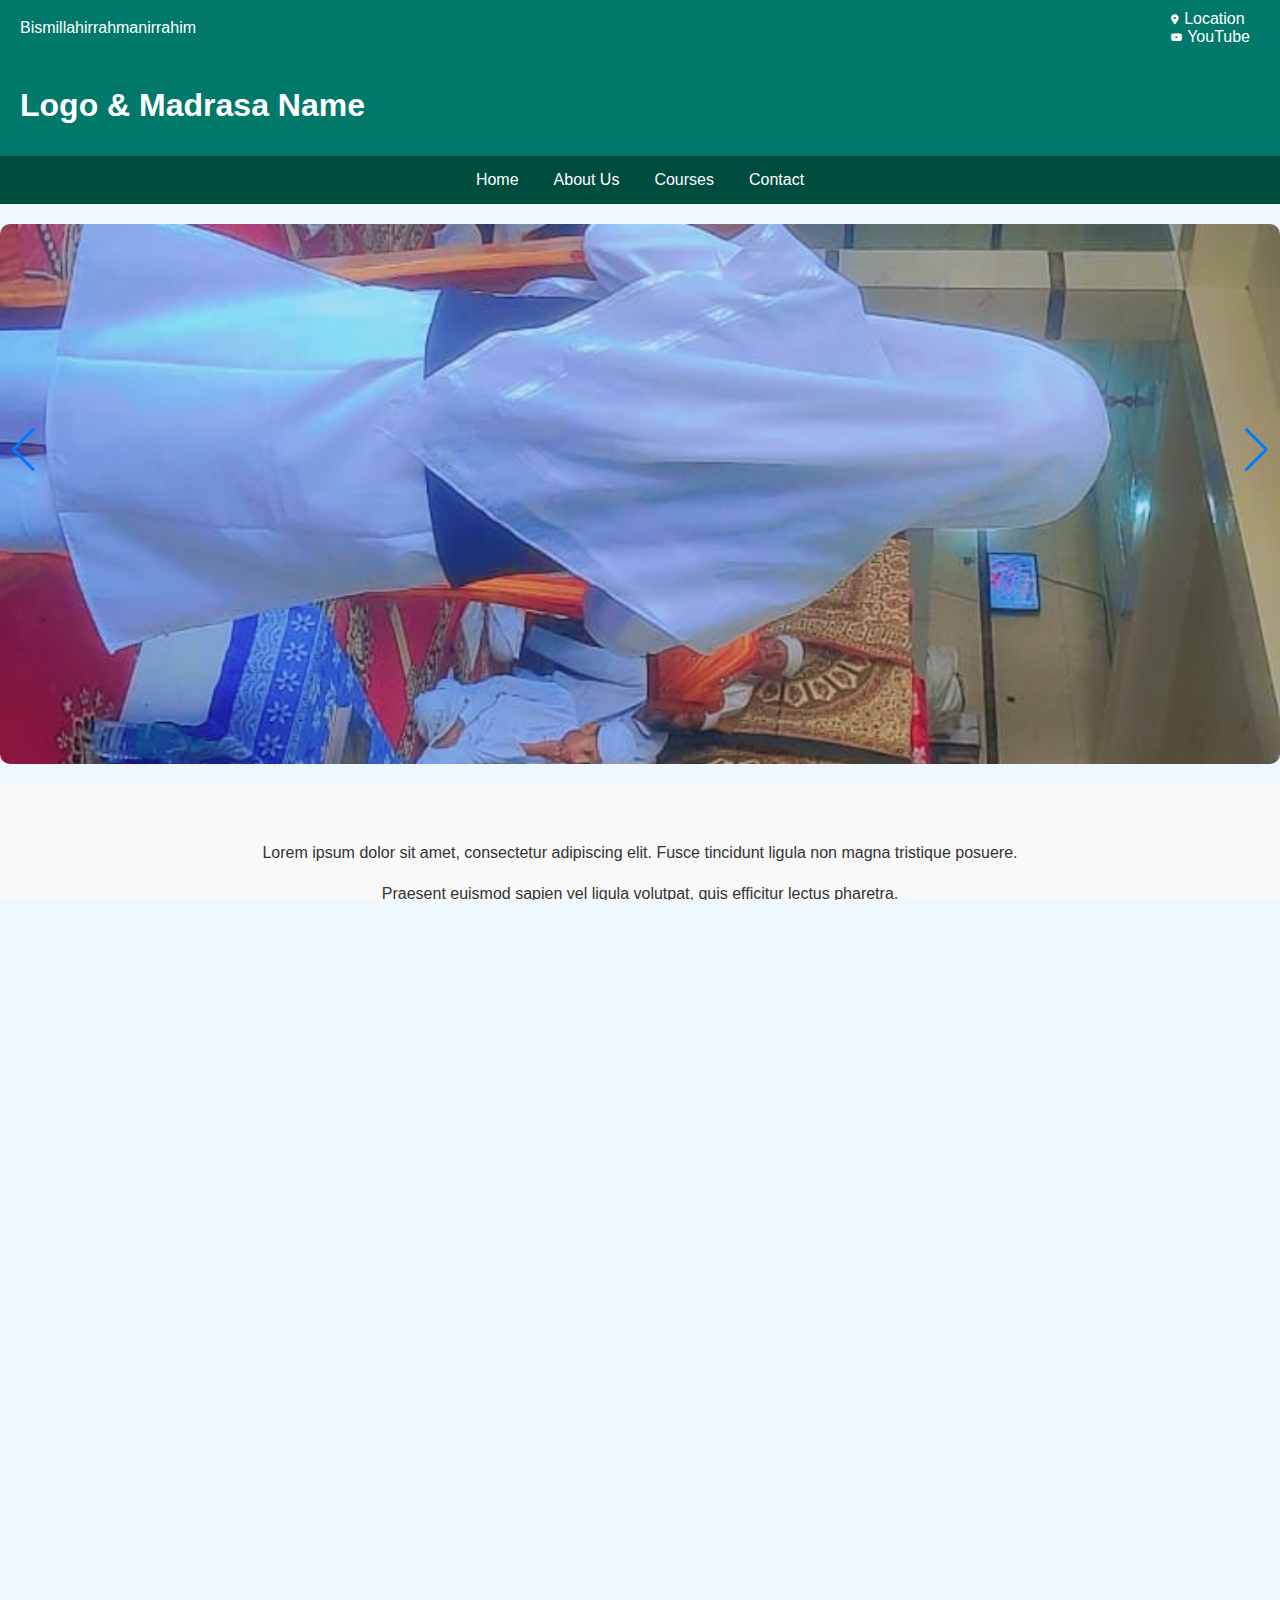
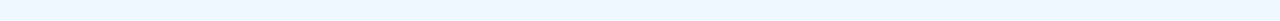
<file: index.html>
<!DOCTYPE html>
<html lang="en">
<head>
  <meta charset="UTF-8">
  <meta name="viewport" content="width=device-width, initial-scale=1.0, maximum-scale=1.0, user-scalable=no">
  <title>Madrasa Website</title>
  
  
  <!-- Font Awesome for Icons -->
  <link rel="stylesheet" href="https://cdnjs.cloudflare.com/ajax/libs/font-awesome/6.0.0-beta3/css/all.min.css">
  
  <!-- Swiper.js CSS -->
  <link rel="stylesheet" href="https://unpkg.com/swiper/swiper-bundle.min.css">
  
  <style>
    /* General Styles */
    html, body {
      margin: 0;
      padding: 0;
       /* Prevent page movement */
      width: 100%;
      height: 100%;
      font-family: Arial, sans-serif;
      background-color: #f0f8ff; /* Light blue background */
      color: #333;
    }

    
    /* Navigation Bars */
    .nav-bar {
      display: flex;
      justify-content: space-between;
      align-items: center;
      padding: 10px 20px;
      background-color: #00796b; /* Green color */
      color: #fff;
    }

    .nav-bar .left-content {
      display: flex;
      gap: 15px;
    }

    .nav-bar .right-content a {
      color: #fff;
      text-decoration: none;
      margin: 0 10px;
      display: flex;
      align-items: center;
      gap: 5px;
    }

    .nav-bar .right-content a i {
      font-size: 10px; /* Small icon size */
    }

    .menu-bar {
      background-color: #004d40; /* Darker green */
      padding: 10px 20px;
      color: #fff;
    }

    .menu-bar .menu {
      display: flex;
      justify-content: center;
      gap: 15px;
    }

    .menu-bar .menu a {
      color: #fff;
      text-decoration: none;
      padding: 5px 10px;
      border-radius: 5px;
    }

    .menu-bar .menu a:hover {
      background-color: #ffeb3b; /* Gold hover effect */
      color: #000;
    }

    /* Swiper Slider */
    .swiper-container {
      width: 100%;
      height: 60vh;
      margin: 20px 0;
    }

    .swiper-slide img {
      width: 100%;
      height: 100%;
      object-fit: cover;
      border-radius: 10px;
    }
    @media only screen and (max-width: 768px) {
  .nav-bar {
    flex-wrap: wrap; /* Wrap navigation bar items on smaller screens */
  }

  .menu-bar .menu {
    justify-content: space-around; /* Distribute menu items evenly */
  }
}


    /* Footer */
    footer {
      text-align: center;
      padding: 20px;
      background-color: #004d40;
      color: #fff;
    }
  </style>
</head>
<body>
  <!-- First Navigation Bar -->
  <div class="nav-bar">
    <div class="left-content">
      <span>Bismillahirrahmanirrahim</span>
    </div>
    <div class="right-content">
      <a href="https://maps.google.com" target="_blank">
        <i class="fas fa-map-marker-alt"></i> Location
      </a>
      <a href="https://youtube.com" target="_blank">
        <i class="fab fa-youtube"></i> YouTube
      </a>
    </div>
  </div>

  <!-- Second Navigation Bar -->
  <div class="nav-bar">
    <div>
      <h1>Logo & Madrasa Name</h1>
    </div>
    <div id="google_translate_element" class="translate-container"></div>
  </div>

  <!-- Third Navigation Bar -->
  <div class="menu-bar">
    <div class="menu">
      <a href="#">Home</a>
      <a href="#">About Us</a>
      <a href="#">Courses</a>
      <a href="#">Contact</a>
    </div>
    
  </div>

  <!-- Swiper Slider -->
  <div class="swiper-container">
    <div class="swiper-wrapper">
      <div class="swiper-slide"><img src="imgs/a.jpg" alt="Image A"></div>
      <div class="swiper-slide"><img src="imgs/b.jpg" alt="Image B"></div>
      <div class="swiper-slide"><img src="imgs/c.jpg" alt="Image C"></div>
      <div class="swiper-slide"><img src="imgs/d.jpg" alt="Image D"></div>
      <div class="swiper-slide"><img src="imgs/e.jpg" alt="Image E"></div>
      <div class="swiper-slide"><img src="imgs/f.jpg" alt="Image F"></div>
    </div>
    <!-- Pagination -->

    <!-- Navigation Buttons -->
    <div class="swiper-button-prev"></div>
    <div class="swiper-button-next"></div>
  </div>
  
 <!-- Third Section -->
<div class="third-section" id="third-section">
  <div class="info">
    <p>Lorem ipsum dolor sit amet, consectetur adipiscing elit. Fusce tincidunt ligula non magna tristique posuere.</p>
    <p>Praesent euismod sapien vel ligula volutpat, quis efficitur lectus pharetra.</p>
    <p>Nulla facilisi. Integer luctus felis a facilisis volutpat.</p>
  </div>
  
  <div class="counters">
    <div class="counter-box">
      <span class="counter" id="students">0</span>
      <p>Students Plus</p>
    </div>
    <div class="counter-box">
      <span class="counter" id="teachers">0</span>
      <p>Teachers Plus</p>
    </div>
  </div>
</div>

<!-- CSS -->
<style>
  html, body {
    margin: 0;
    padding: 0;
    width: 100%;
    height: 100%;
    font-family: Arial, sans-serif;
    background-color: #f0f8ff; /* Light blue background */
    color: #333;
    overflow-x: hidden; /* Prevent horizontal scrolling only */
  }

  .third-section {
    text-align: center;
    padding: 40px;
    background-color: #f9f9f9; /* Light gray background */
  }

  .info {
    margin-bottom: 30px;
    color: #333;
    font-size: 16px;
    line-height: 1.6;
  }

  .counters {
    display: flex;
    justify-content: center;
    gap: 50px;
    margin-top: 20px;
  }

  .counter-box {
    text-align: center;
    font-family: Arial, sans-serif;
  }

  .counter {
    font-size: 48px;
    font-weight: bold;
    color: #00796b; /* Green color */
  }

  .counter-box p {
    margin: 10px 0 0;
    font-size: 18px;
    color: #555;
  }
</style>

<!-- JavaScript -->
<script>
  function animateCounter(id, target) {
    let count = 0;
    const speed = 10; // Speed of the animation
    const increment = Math.ceil(target / 100); // Increment value

    const counterElement = document.getElementById(id);

    const interval = setInterval(() => {
      count += increment;
      if (count >= target) {
        count = target;
        clearInterval(interval);
      }
      counterElement.textContent = count.toLocaleString(); // Add commas for readability
    }, speed);
  }

  // Use Intersection Observer to trigger the animation when the section is visible
  document.addEventListener("DOMContentLoaded", () => {
    const thirdSection = document.getElementById("third-section");
    const observer = new IntersectionObserver(
      (entries, observer) => {
        entries.forEach((entry) => {
          if (entry.isIntersecting) {
            animateCounter("students", 200); // Increment students to 200
            animateCounter("teachers", 200); // Increment teachers to 200
            observer.unobserve(thirdSection); // Stop observing after the animation starts
          }
        });
      },
      { threshold: 0.5 } // Trigger when 50% of the section is visible
    );

    observer.observe(thirdSection);
  });
</script>





<section class="student-achievements">
    <h2>Our Successful Students</h2>
    <div class="cards-container">
      <!-- Card 1 -->
      <div class="achievement-card" data-card="1">
        <div class="card-inner">
          <div class="card-front">
            <img src="imgs/a.jpg" alt="Student 1" class="student-image">
          </div>
          <div class="card-back">
            <div class="background-image"></div>
            <div class="text-content">
              <h3>Student 1 - Hafiz-e-Quran</h3>
              <p>Achieved excellence in memorizing the Quran and became a Hafiz. A true inspiration for others.</p>
            </div>
          </div>
        </div>
      </div>
      <!-- Card 2 -->
      <div class="achievement-card" data-card="2">
        <div class="card-inner">
          <div class="card-front">
            <img src="imgs/b.jpg" alt="Student 2" class="student-image">
          </div>
          <div class="card-back">
            <div class="background-image"></div>
            <div class="text-content">
              <h3>Student 2 - Top Achiever</h3>
              <p>Won multiple academic awards and became a top achiever in madrasa. A shining star.</p>
            </div>
          </div>
        </div>
      </div>
      <!-- Card 3 -->
      <div class="achievement-card" data-card="3">
        <div class="card-inner">
          <div class="card-front">
            <img src="imgs/c.jpg" alt="Student 3" class="student-image">
          </div>
          <div class="card-back">
            <div class="background-image"></div>
            <div class="text-content">
              <h3>Student 3 - Alim</h3>
              <p>Completed advanced studies and became an Alim. Known for their deep knowledge of Islamic teachings.</p>
            </div>
          </div>
        </div>
      </div>
    </div>
  </section>
  
  <style>
      
      
    /* Section Styling */
    .student-achievements {
      padding: 30px;
      text-align: center;
      background-color: #f0f8ff;
    }
  
    .student-achievements h2 {
      font-size: 2.5rem;
      color: #00796b;
      margin-bottom: 20px;
    }
  
    .cards-container {
      display: flex;
      justify-content: space-between;
      gap: 20px;
      flex-wrap: wrap;
    }
  
    /* Card Styling */
    .achievement-card {
      width: 30%;
      perspective: 1000px;
      cursor: pointer;
    }
  
    .card-inner {
      position: relative;
      width: 100%;
      height: 300px;
      transform-style: preserve-3d;
      transition: transform 0.6s ease;
    }
  
    .card-front,
    .card-back {
      position: absolute;
      width: 100%;
      height: 100%;
      backface-visibility: hidden;
      border-radius: 10px;
      overflow: hidden;
      box-shadow: 0 4px 8px rgba(0, 0, 0, 0.1);
    }
  
    .card-front img {
      width: 100%;
      height: 100%;
      object-fit: cover;
    }
  
    .card-back {
      display: flex;
      flex-direction: column;
      justify-content: center;
      align-items: center;
      text-align: center;
      transform: rotateY(180deg);
      position: relative;
    }
  
    .background-image {
      position: absolute;
      top: 0;
      left: 0;
      width: 100%;
      height: 100%;
      background-size: cover;
      background-position: center;
      opacity: 0.4; /* Transparency for background image */
      z-index: 1;
    }
  
    .text-content {
      position: relative;
      z-index: 2;
      color: white;
      padding: 20px;
    }
  
    .achievement-card:hover .card-inner,
    .achievement-card.flipped .card-inner {
      transform: rotateY(180deg);
    }
    .achievement-card[data-card="1"] .card-back .background-image {
      background-image: url('imgs/a.jpg');
    }
  
    .achievement-card[data-card="2"] .card-back .background-image {
      background-image: url('imgs/b.jpg');
    }
  
    .achievement-card[data-card="3"] .card-back .background-image {
      background-image: url('imgs/c.jpg');
    }
  
    /* Active Card Flip */
    .achievement-card.active .card-inner {
      transform: rotateY(180deg);
    }
  
    @media only screen and (max-width: 768px) {
      .achievement-card {
        width: 100%;
      }
    }
    
    .text-content {
    position: relative;
    z-index: 2;
    color: black; /* Changed to black */
    padding: 20px;
  }
  
  </style>
  
  <script>
    // Handle card flipping and reset logic
    document.querySelectorAll(".achievement-card").forEach((card) => {
      card.addEventListener("click", () => {
        // Remove 'active' from other cards
        document.querySelectorAll(".achievement-card").forEach((otherCard) => {
          if (otherCard !== card) {
            otherCard.classList.remove("active");
          }
        });
  
        // Toggle the clicked card
        card.classList.toggle("active");
      });
    });
  </script>



  <!-- Footer -->
  <footer>
    &copy; 2025 Madrasa. All Rights Reserved.
  </footer>

  <!-- Swiper.js Script -->
  <script src="https://unpkg.com/swiper/swiper-bundle.min.js"></script>
  <script>
    document.addEventListener('DOMContentLoaded', function () {
      var swiper = new Swiper('.swiper-container', {
        loop: true,
        autoplay: {
          delay: 3000,
          disableOnInteraction: false,
        },
        pagination: {
          el: '.swiper-pagination',
          clickable: true,
        },
        navigation: {
          nextEl: '.swiper-button-next',
          prevEl: '.swiper-button-prev',
        },
      });
    });
  </script>

<script type="text/javascript">
    function googleTranslateElementInit() {
        new google.translate.TranslateElement({
            pageLanguage: 'en',
            includedLanguages: 'en,ur',
            layout: google.translate.TranslateElement.InlineLayout.SIMPLE
        }, 'google_translate_element');
    }
</script>
<script src="https://translate.google.com/translate_a/element.js?cb=googleTranslateElementInit"></script>
  
  
</body>
</html>
</file>
